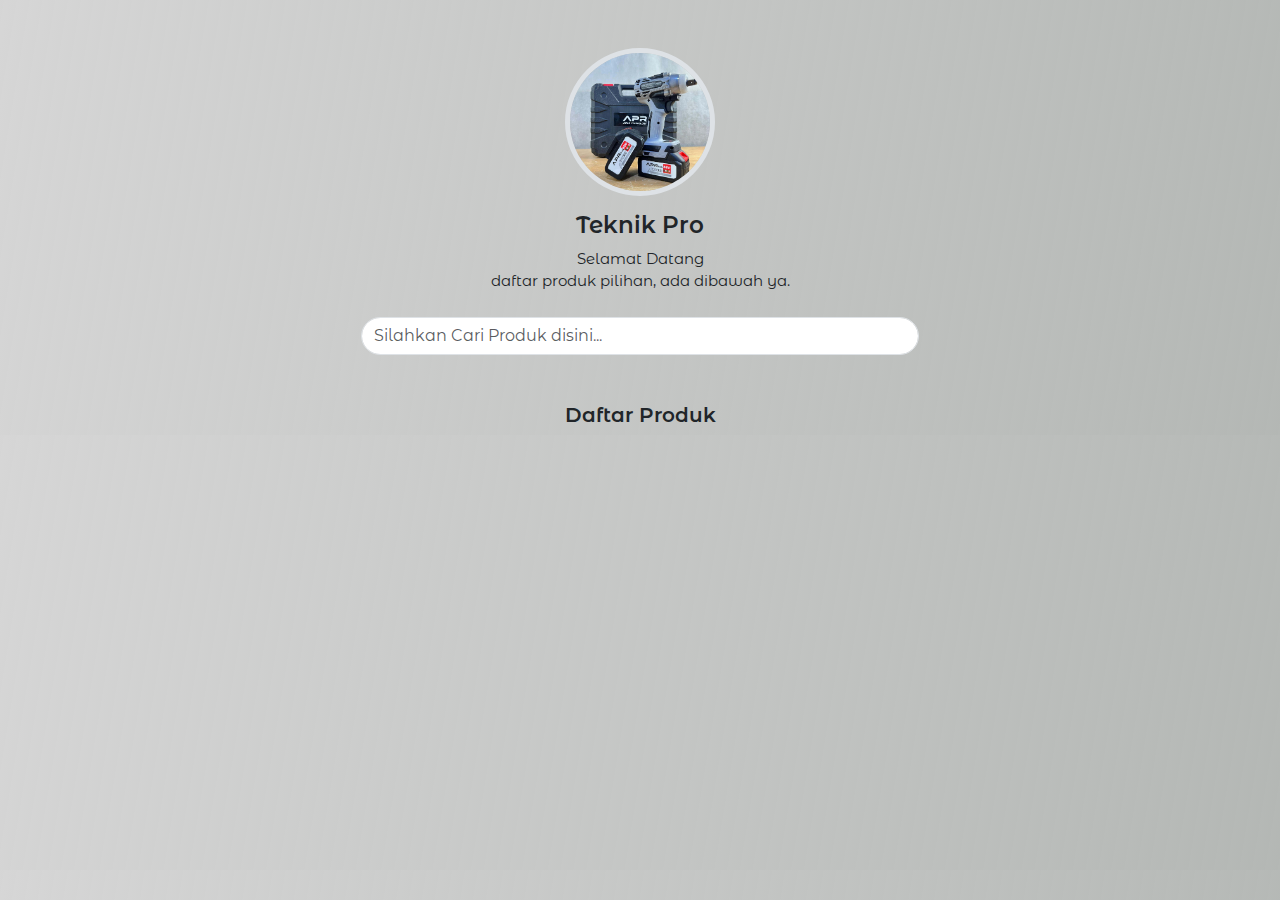
<file: index.html>
<!doctype html>
<html lang="en">
  <head>
    <meta charset="utf-8">
    <meta name="viewport" content="width=device-width, initial-scale=1">

    <!-- bootsrap -->
    <link rel="stylesheet" href="bootsrap/css/bootstrap.min.css">

    <!-- font -->
    <link rel="preconnect" href="https://fonts.googleapis.com">
    <link rel="preconnect" href="https://fonts.gstatic.com" crossorigin>
    <link href="https://fonts.googleapis.com/css2?family=Montserrat+Alternates:wght@200;400;500;600;700&family=Poppins:wght@300;400;500;700&family=Roboto:wght@300&display=swap" rel="stylesheet">

    <!-- style -->
    <link rel="stylesheet" href="css/style.css">
    <title>Teknik Pro</title>
  </head>
  <body>

    <section>
        <div class="container mt-5">
            <!-- profile  -->
            <div class="text-center  border-4">
                <img src="assets/img/image-profile.png" class="img-fluid rounded-circle border border-5 " width="150px" height="150px" alt="Gudang Jatek Karangtunggal">
            </div>
           <h3 class="text-center mt-3 tag-toko">Teknik Pro</h3>
           <p class="text-center penjelasan-toko">
            Selamat Datang 
            <br>
            daftar produk pilihan, ada dibawah ya.
            </p>

            <!-- form -->
            <div class="mb-5 mt-4 d-grid gap-2 col-lg-6 col-md-6 col-sm-12 mx-auto">
                <input type="text" class="form-control rounded-pill" id="form-cari" placeholder="Silahkan Cari Produk disini...">
            </div>

            <!-- daftar produk -->
            <h3 class="text-center daftar-produk">Daftar Produk</h3>
            <div class="card-produk" id="card-produk" >
                <!-- <div class="d-grid gap-2 col-lg-6 col-md-6 col-sm-12 mx-auto mb-3">
                    <a href="#" class="btn btn-secondary  rounded-pill d-produk list-produk" >
                        1 . JLD Impact Wrench
                    </a>
                </div> -->
                
            </div>

        </div>
    </section>

    <script src="bootsrap/js/bootstrap.min.js"></script>
    <script src="js/script.js" ></script>
  </body>
</html>
</file>
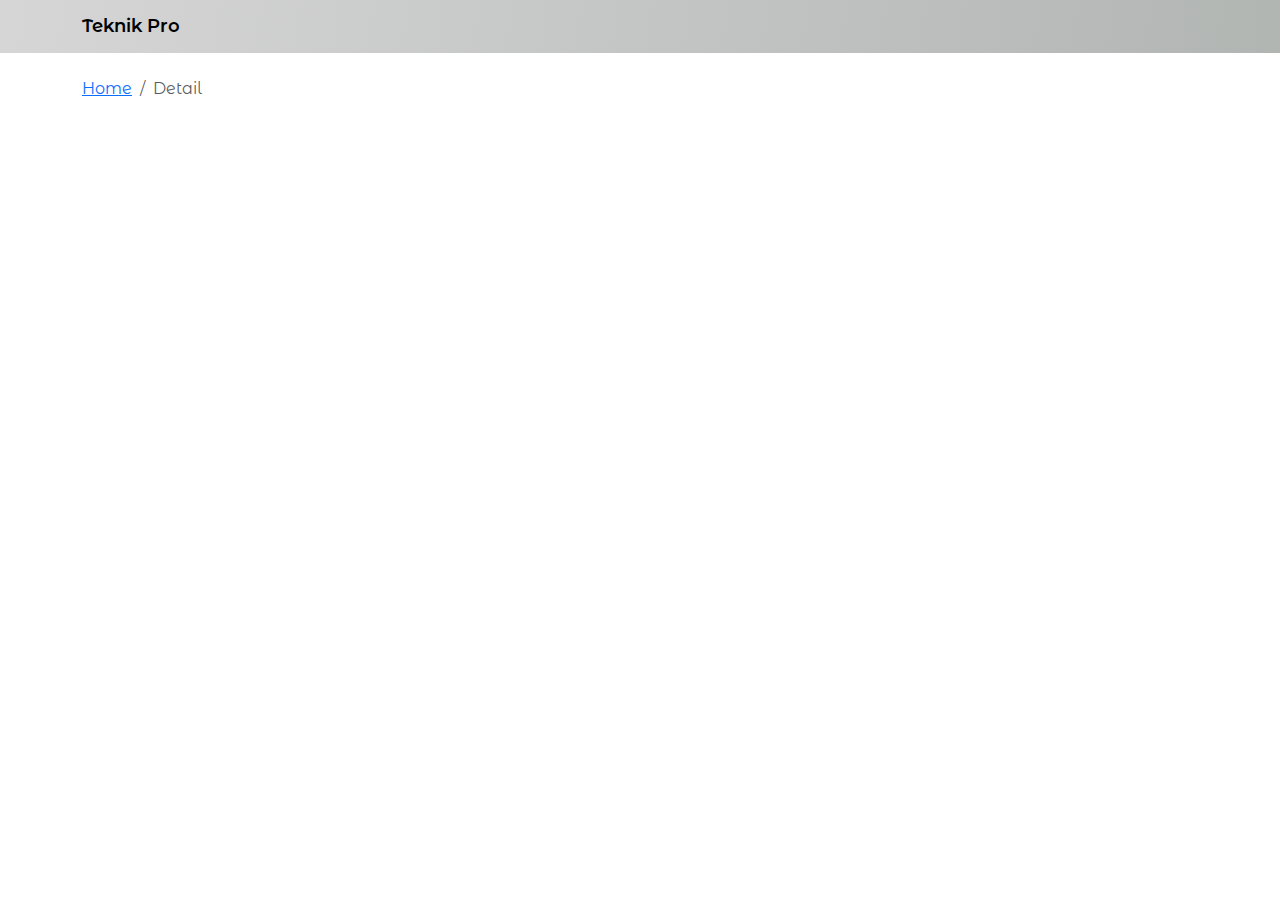
<file: detail.html>
<!doctype html>
<html lang="en">
  <head>
    <meta charset="utf-8">
    <meta name="viewport" content="width=device-width, initial-scale=1">

    <!-- bootsrap -->
    <link rel="stylesheet" href="bootsrap/css/bootstrap.min.css">

    <!-- font -->
    <link rel="preconnect" href="https://fonts.googleapis.com">
    <link rel="preconnect" href="https://fonts.gstatic.com" crossorigin>
    <link href="https://fonts.googleapis.com/css2?family=Montserrat+Alternates:wght@200;400;500;600;700&family=Poppins:wght@300;400;500;700&family=Roboto:wght@300&display=swap" rel="stylesheet">

    <!-- style -->
    <link rel="stylesheet" href="css/style.css">
    <title>Teknik Pro</title>
  </head>
  <body style="background: #fff;">

    <section>
        <nav class="navbar bg-body-tertiary mb-4">
            <div class="container">
              <a class="navbar-brand" href="index.html">Teknik Pro</a>
            </div>
        </nav> 
        <nav aria-label="breadcrumb mb-3">
            <div class="container">
                <ol class="breadcrumb">
                  <li class="breadcrumb-item"><a href="index.html">Home</a></li>
                  <li class="breadcrumb-item active" aria-current="page">Detail</li>
                </ol>
            </div>
          </nav>  

          <div id="detail-produk" class="container detail ">
            
          </div>
    </section>

    <div class="d-grid gap-2 ">
        <button type="button" class="btn btn-secondary d-produk fixed-bottom link-bottom" data-bs-toggle="modal" data-bs-target="#exampleModal" style="border-radius: 0;">
            Link Pembelian
          </button>
    </div>

    <!-- Modal -->
<div class="modal fade " id="exampleModal" tabindex="-1" aria-labelledby="exampleModalLabel" aria-hidden="true">
    <div class="modal-dialog">
      <div class="modal-content">
        <div class="modal-header">
          <h1 class="modal-title fs-5" id="exampleModalLabel">Silahkan Pilih Pembelian</h1>
          <button type="button" class="btn-close" data-bs-dismiss="modal" aria-label="Close"></button>
        </div>
        <div class="modal-body" id="modal-body">
        </div>
        
      </div>
    </div>
  </div>

    <script src="bootsrap/js/bootstrap.min.js"></script>
    <script src="js/detail.js"></script>
  </body>
</html>
</file>
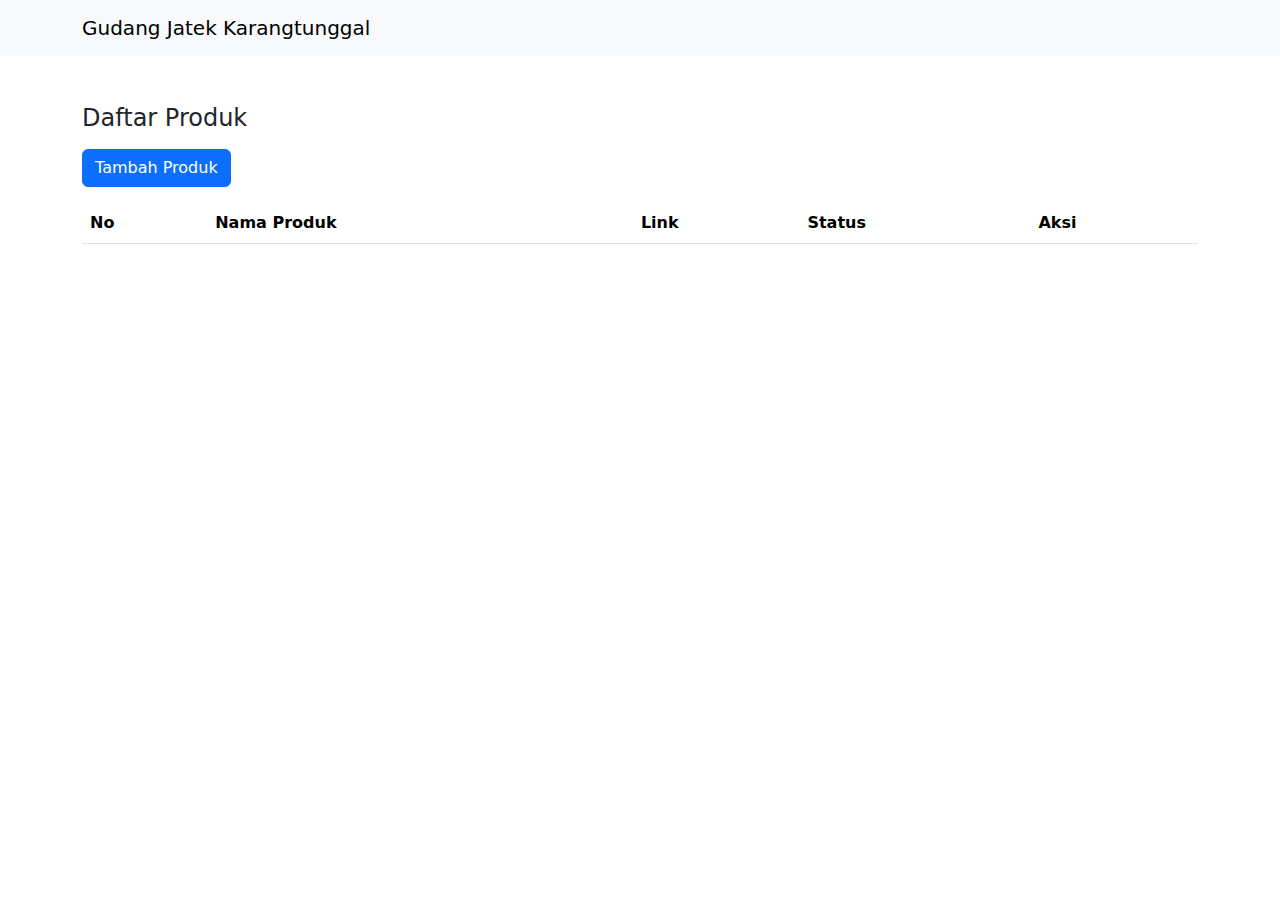
<file: cms/dashboard.html>
<!DOCTYPE html>
<html lang="en">
<head>
  <meta charset="UTF-8">
  <meta name="viewport" content="width=device-width, initial-scale=1.0">
  <link rel="stylesheet" href="https://cdn.jsdelivr.net/npm/bootstrap@5.3.0/dist/css/bootstrap.min.css">
  <link rel="stylesheet" href="https://cdn.datatables.net/1.11.4/css/jquery.dataTables.min.css">

  <!-- my style -->
  <title></title>
</head>
<body>

  <section>
    <nav class="navbar bg-body-tertiary mb-4">
        <div class="container">
          <a class="navbar-brand" href="../index.html">Gudang Jatek Karangtunggal</a>
        </div>
    </nav> 
    
</section>

  <div class="container mt-5">
    <h4 class="mb-3">Daftar Produk</h4>
    <a href="#" class="btn btn-primary mb-3" >Tambah Produk</a>
    <table class="table" id="dataTable">
      <thead>
        <tr>
          <th>No</th>
          <th>Nama Produk</th>
          <th>Link</th>
          <th>Status</th>
          <th>Aksi</th>
        </tr>
      </thead>
      <tbody id="card-produk">
        
      </tbody>
    </table>
  </div>

  <script src="https://cdn.jsdelivr.net/npm/jquery@3.6.0/dist/jquery.min.js"></script>
  <script src="https://cdn.datatables.net/1.11.4/js/jquery.dataTables.min.js"></script>
  <script src="js/dashboard.js"></script>
  <script>
    $(document).ready(function() {
      $('#dataTable').DataTable();
    });
  </script>

</body>
</html>
</file>
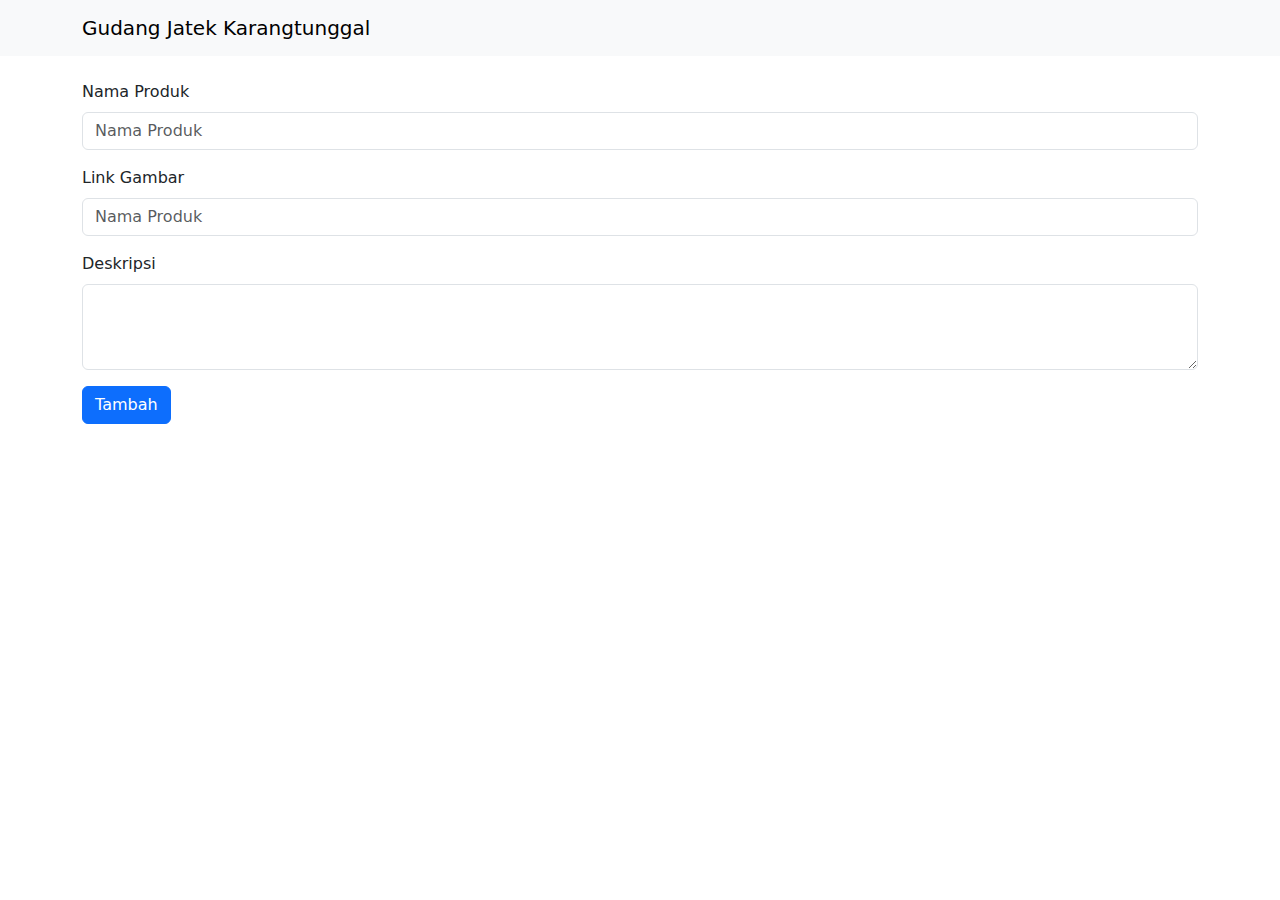
<file: cms/edit.html>
<!DOCTYPE html>
<html lang="en">
<head>
  <meta charset="UTF-8">
  <meta name="viewport" content="width=device-width, initial-scale=1.0">
  <link rel="stylesheet" href="https://cdn.jsdelivr.net/npm/bootstrap@5.3.0/dist/css/bootstrap.min.css">
  <link rel="stylesheet" href="https://cdn.datatables.net/1.11.4/css/jquery.dataTables.min.css">

  <!-- my style -->
  <title></title>
</head>
<body>

  <section>
        <nav class="navbar bg-body-tertiary mb-4">
            <div class="container">
            <a class="navbar-brand" href="../index.html">Gudang Jatek Karangtunggal</a>
            </div>
        </nav> 
    </section>

    <section>
        <div class="container">

            <form action="">

                <div class="mb-3">
                    <label for="nama-produk" class="form-label">Nama Produk</label>
                    <input type="text" class="form-control" id="nama-produk" name="nama-produk" placeholder="Nama Produk" required>
                </div>
                <div class="mb-3">
                    <label for="link-gambar" class="form-label">Link Gambar</label>
                    <input type="text" class="form-control" id="link-gambar" name="link-gambar" placeholder="Nama Produk" required>
                </div>
                <div class="mb-3">
                    <label for="deskripsi" class="form-label">Deskripsi</label>
                    <textarea class="form-control" id="deskripsi" name="deskripsi" rows="3"></textarea>
                  </div>

                  <button type="submit" class="btn btn-primary" >Tambah</button>

            </form>

        </div>
    </section>


  <script src="https://cdn.jsdelivr.net/npm/jquery@3.6.0/dist/jquery.min.js"></script>
  <script src="https://cdn.datatables.net/1.11.4/js/jquery.dataTables.min.js"></script>
</body>
</html>
</file>
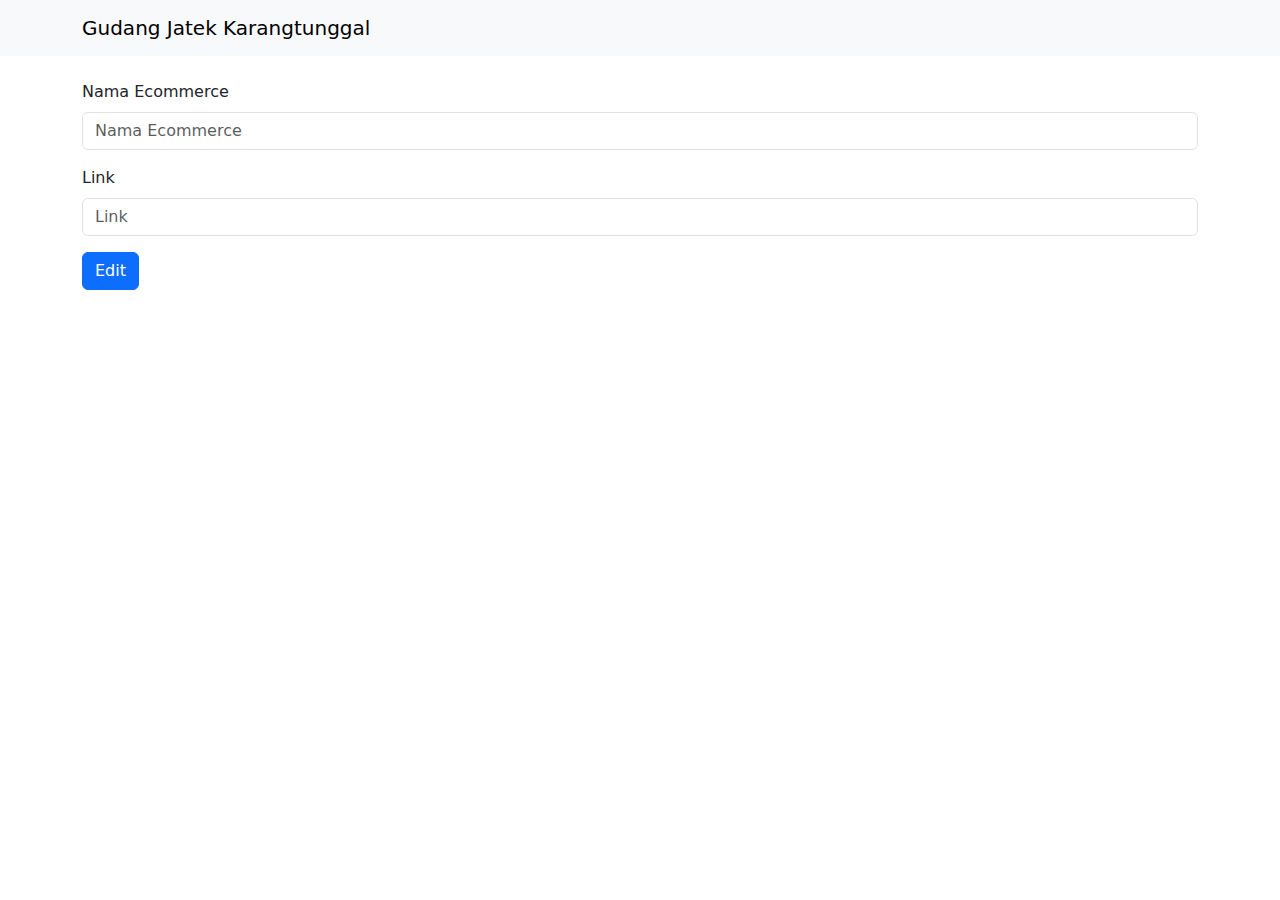
<file: cms/link-edit.html>
<!DOCTYPE html>
<html lang="en">
<head>
  <meta charset="UTF-8">
  <meta name="viewport" content="width=device-width, initial-scale=1.0">
  <link rel="stylesheet" href="https://cdn.jsdelivr.net/npm/bootstrap@5.3.0/dist/css/bootstrap.min.css">
  <link rel="stylesheet" href="https://cdn.datatables.net/1.11.4/css/jquery.dataTables.min.css">

  <!-- my style -->
  <title></title>
</head>
<body>

  <section>
        <nav class="navbar bg-body-tertiary mb-4">
            <div class="container">
            <a class="navbar-brand" href="../index.html">Gudang Jatek Karangtunggal</a>
            </div>
        </nav> 
    </section>

    <section>
        <div class="container">

            <form action="">

                <div class="mb-3">
                    <label for="ecommerce" class="form-label">Nama Ecommerce</label>
                    <input type="text" class="form-control" id="ecommerce" name="ecommerce" placeholder="Nama Ecommerce" required>
                </div>
                <div class="mb-3">
                    <label for="link-produk" class="form-label">Link </label>
                    <input type="text" class="form-control" id="link-produk" name="link-produk" placeholder="Link" required>
                </div>

                  <button type="submit" class="btn btn-primary" >Edit</button>

            </form>

        </div>
    </section>


  <script src="https://cdn.jsdelivr.net/npm/jquery@3.6.0/dist/jquery.min.js"></script>
  <script src="https://cdn.datatables.net/1.11.4/js/jquery.dataTables.min.js"></script>
</body>
</html>
</file>
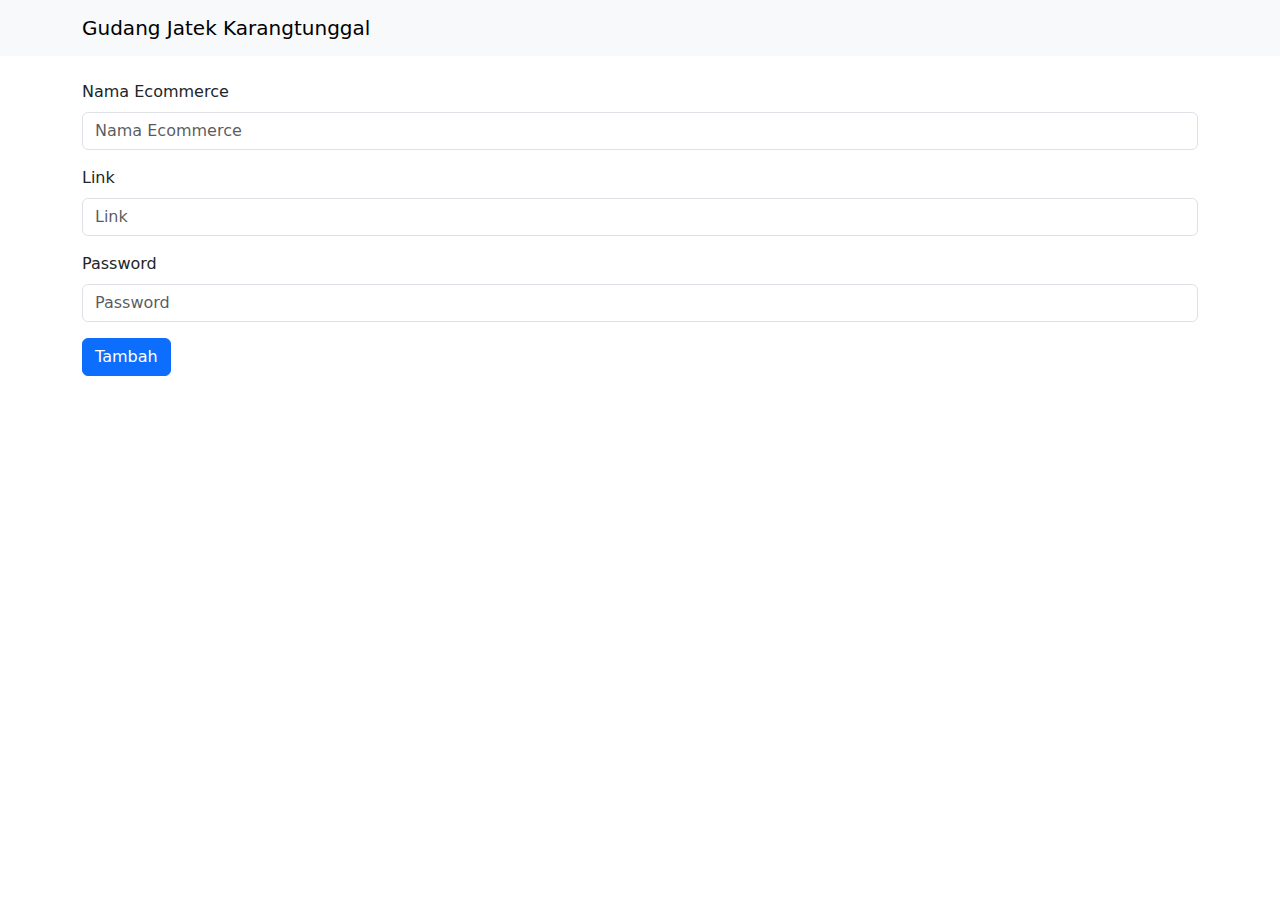
<file: cms/link-tambah.html>
<!DOCTYPE html>
<html lang="en">
<head>
  <meta charset="UTF-8">
  <meta name="viewport" content="width=device-width, initial-scale=1.0">
  <link rel="stylesheet" href="https://cdn.jsdelivr.net/npm/bootstrap@5.3.0/dist/css/bootstrap.min.css">
  <link rel="stylesheet" href="https://cdn.datatables.net/1.11.4/css/jquery.dataTables.min.css">

  <!-- my style -->
  <title></title>
</head>
<body>

  <section>
        <nav class="navbar bg-body-tertiary mb-4">
            <div class="container">
            <a class="navbar-brand" href="../index.html">Gudang Jatek Karangtunggal</a>
            </div>
        </nav> 
    </section>

    <section>
        <div class="container">

            <form id="myForm">

                <div class="mb-3">
                    <label for="toko" class="form-label">Nama Ecommerce</label>
                    <input type="text" class="form-control" id="toko" name="toko" placeholder="Nama Ecommerce" required>
                </div>
                <div class="mb-3">
                    <label for="link" class="form-label">Link </label>
                    <input type="text" class="form-control" id="link" name="link" placeholder="Link" required>
                </div>
                <div class="mb-3">
                  <label for="password" class="form-label">Password</label>
                  <input type="text" class="form-control" id="password" name="password" placeholder="Password" required>
                </div>

                  <button type="submit" class="btn btn-primary" >Tambah</button>

            </form>

        </div>
    </section>


  <script src="https://cdn.jsdelivr.net/npm/jquery@3.6.0/dist/jquery.min.js"></script>
  <script src="https://cdn.datatables.net/1.11.4/js/jquery.dataTables.min.js"></script>
  <script src="js/linktambah.js" ></script>
</body>
</html>
</file>
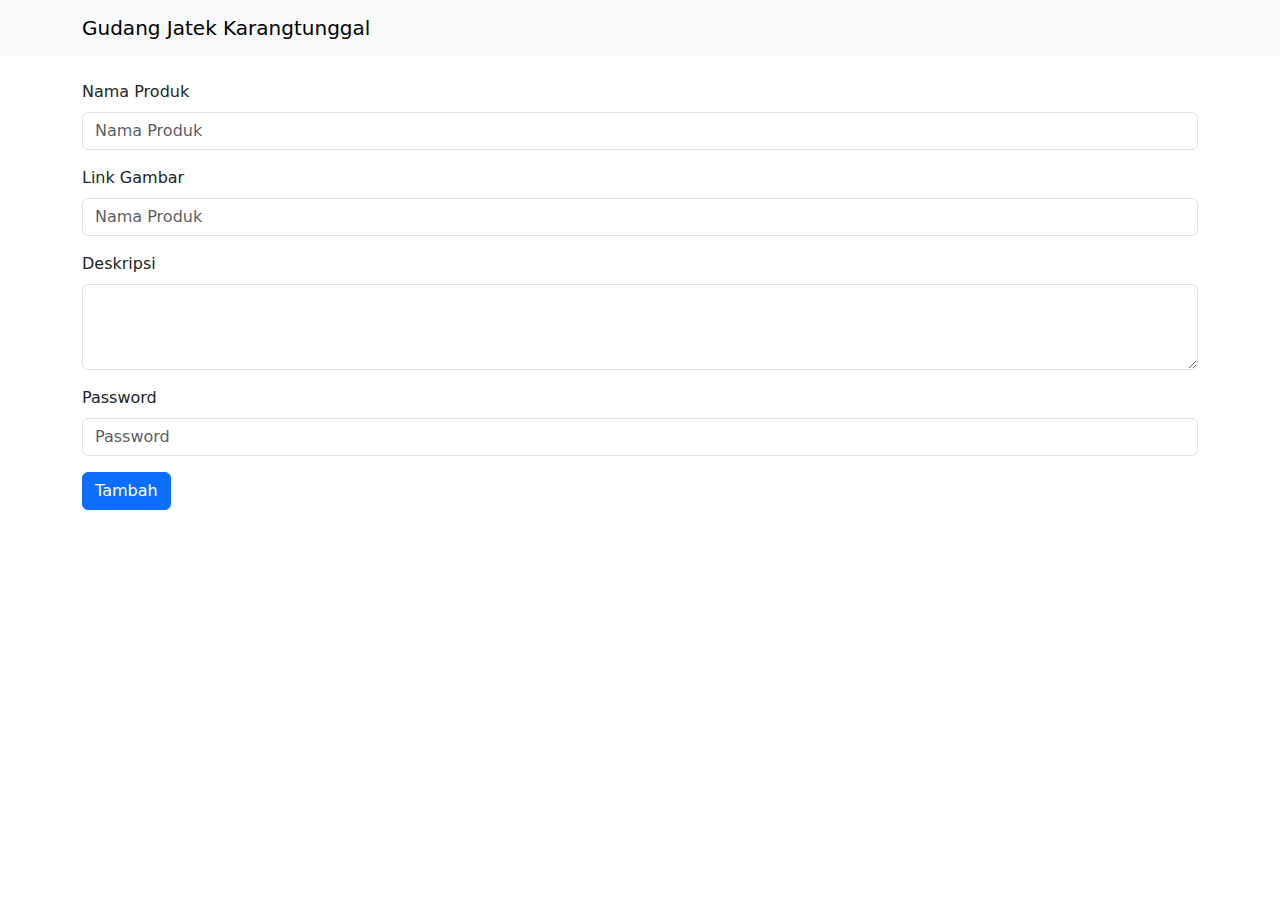
<file: cms/tambah.html>
<!DOCTYPE html>
<html lang="en">
<head>
  <meta charset="UTF-8">
  <meta name="viewport" content="width=device-width, initial-scale=1.0">
  <link rel="stylesheet" href="https://cdn.jsdelivr.net/npm/bootstrap@5.3.0/dist/css/bootstrap.min.css">
  <link rel="stylesheet" href="https://cdn.datatables.net/1.11.4/css/jquery.dataTables.min.css">

  <!-- my style -->
  <title></title>
</head>
<body>

  <section>
        <nav class="navbar bg-body-tertiary mb-4">
            <div class="container">
            <a class="navbar-brand" href="../index.html">Gudang Jatek Karangtunggal</a>
            </div>
        </nav> 
    </section>

    <section>
        <div class="container">

            <form id="myForm" >

                <div class="mb-3">
                    <label for="nama_product" class="form-label">Nama Produk</label>
                    <input type="text" class="form-control" id="nama_product" name="nama_product" placeholder="Nama Produk" required>
                </div>
                <div class="mb-3">
                    <label for="foto" class="form-label">Link Gambar</label>
                    <input type="text" class="form-control" id="foto" name="foto" placeholder="Nama Produk" required>
                </div>
                <div class="mb-3">
                    <label for="deskripsi" class="form-label">Deskripsi</label>
                    <textarea class="form-control" id="deskripsi" name="deskripsi" rows="3"></textarea>
                </div>
                <div class="mb-3">
                    <label for="password" class="form-label">Password</label>
                    <input type="text" class="form-control" id="password" name="password" placeholder="Password" required>
                </div>

                  <button type="submit" class="btn btn-primary" >Tambah</button>

            </form>

        </div>
    </section>


  <script src="https://cdn.jsdelivr.net/npm/jquery@3.6.0/dist/jquery.min.js"></script>
  <script src="https://cdn.datatables.net/1.11.4/js/jquery.dataTables.min.js"></script>

  <script src="https://code.jquery.com/jquery-3.6.0.min.js"></script>
<script>
$(document).ready(function() {
  $('#myForm').submit(function(e) {
    e.preventDefault(); // Mencegah pengiriman formulir secara normal
    
    var formData = $(this).serialize(); // Mengambil data formulir
    
    $.ajax({
      type: 'POST',
      url: 'https://www.dfunstation.com/api4/android/index.php/product/tambah', // Ganti dengan URL yang sesuai dengan script PHP Anda
      data: formData,
      success: function(response) {
        alert('Data berhasil ditambahkan!'); // Menampilkan pesan sukses
        location.reload();
        // Lakukan tindakan tambahan setelah data ditambahkan, jika diperlukan
      },
      error: function() {
        alert('Terjadi kesalahan. Data gagal ditambahkan.'); // Menampilkan pesan kesalahan
      }
    });
  });
});
</script>


</body>
</html>
</file>
<file: css/style.css>
body {
    font-family: 'Montserrat Alternates', Courier, sans-serif;
    background: linear-gradient(99.27deg, #D6D6D6 -0.18%, rgba(125, 131, 126, 0.58) 101.25%);
}

.tag-toko {
    font-weight: 600;
    font-size: 20px;
}

.penjelasan-toko {
    font-size: 13px;
}

.daftar-produk {
    font-weight: 600;
    font-size: 20px;
}

/* halaman detail */
.navbar-brand {
    font-weight: 600;
    font-size: 18px;
}

.judul-produk {
    font-weight: 600;
    font-size: 20px;
    margin-bottom: 20px;
    margin-top: 20px;
}

.deskripsi {
    font-weight: 600;
}

.navbar {
    background: linear-gradient(99.27deg, #D6D6D6 -0.18%, rgba(125, 131, 126, 0.58) 101.25%);
}


.link-beli {
    font-weight: 600;
    font-size: 21px;
}

.d-produk {
    font-family: 'Poppins', sans-serif;
}

.box-link {
    display: none;
}

.link-bottom {
    display: block;
}

.detail-deskripsi {
    overflow: hidden;
}

@media (min-width: 765px) {

    /* halaman index */
    .tag-toko {
        font-weight: 600;
        font-size: 23px;
    }

    .penjelasan-toko {
        font-size: 15px;
    }



    /* Halaman Detail */

    .navbar-brand {
        font-weight: 600;
    }

    .judul-produk {
        font-weight: 600;
        font-size: 25px;
        margin-bottom: 20px;
        margin-top: 20px;
    }
    
    .box-link {
        display: block;
    }

    .link-bottom {
        display: none;
    }

    .judul-produk {
        font-weight: 600;
        font-size: 25px;
        margin-bottom: 20px;
        margin-top: 0px;
    }

    .detail-deskripsi {
        overflow: auto;
    }
}
</file>
